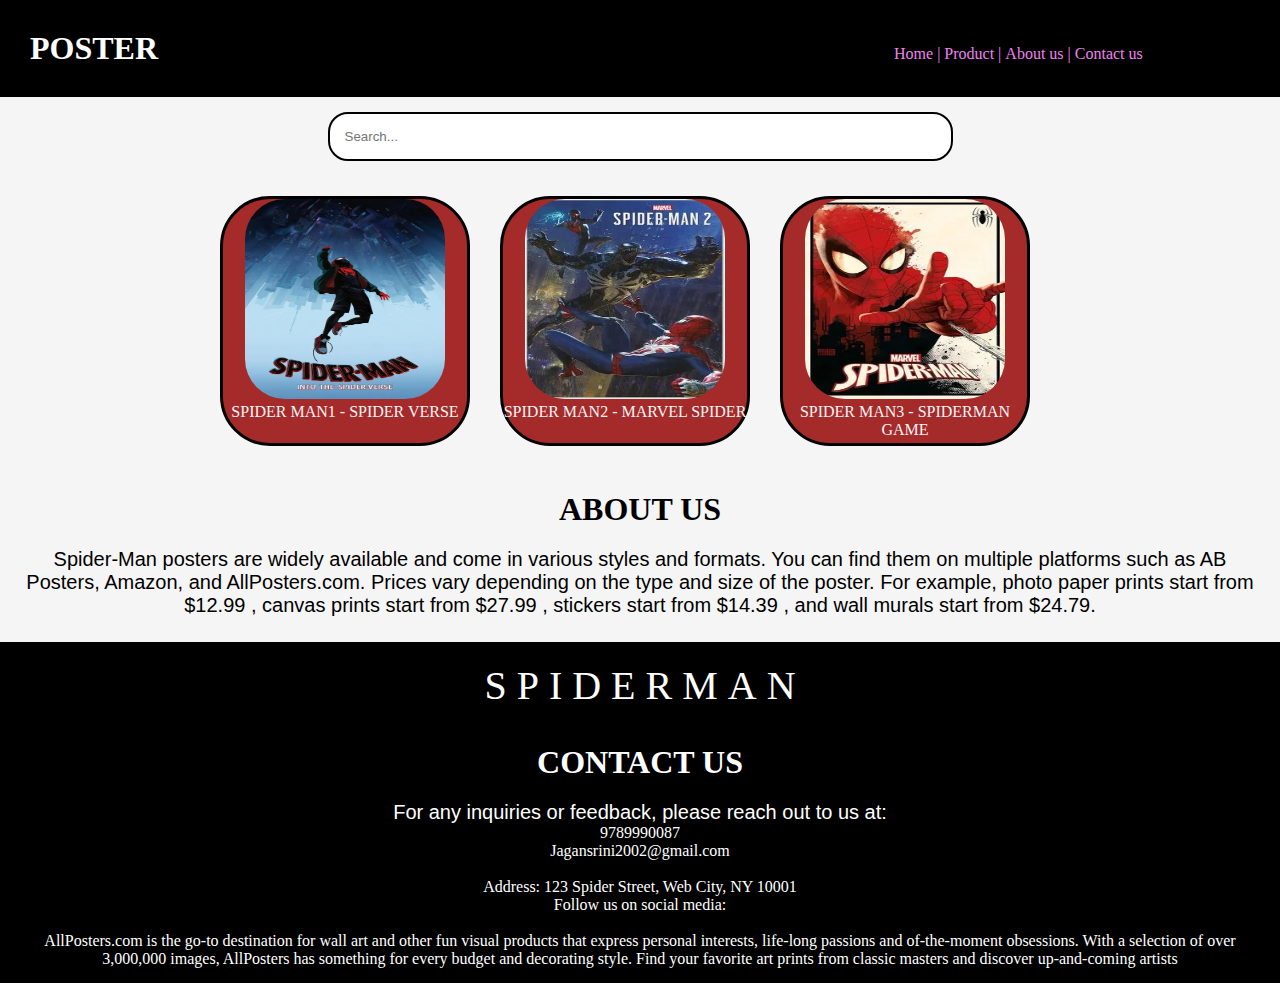
<file: index.html>
<!DOCTYPE html>
<html lang="en">
<head>
    <meta charset="UTF-8">
    <meta name="viewport" content="width=device-width, initial-scale=1.0">
    <title>Poster</title>
    <link rel="stylesheet" href="start.css">
</head>
<body>
    <div class="header" >
        <nav class="header">
        <h1 id="poster">POSTER</h1>
         <ul >
    <li>Home |</li>
    <li>Product |</li>
    <li>About us |</li>
    <li>Contact us</li>
         </ul>
</nav>
    </div>
    <div class="search">
        <input type="text" id="searchInput" placeholder="Search...">
    </div>


    <div class="pic">

        <nav class="img1">
<img src="spiderman1.webp" alt="">
<p>SPIDER MAN1 - SPIDER VERSE</p>
        </nav>

        <nav class="img2">
<img src="spiderman2.webp" alt="">
<P>SPIDER MAN2 - MARVEL SPIDER</P>
        </nav>

        <nav class="img3">
<img src="marvel-spider-man-i127934.webp" alt="">
<P>SPIDER MAN3 - SPIDERMAN GAME</P>
        </nav>
    </div>
    <div  class="about">
        <h1 >ABOUT US</h1>
        <p style="padding-top: 20px; font-family: Haettenschweiler, 'Arial Narrow Bold', sans-serif;font-size: 20px;">Spider-Man posters are widely available and come in various styles and formats. You can find them on multiple platforms such as AB Posters, Amazon, and AllPosters.com. Prices vary depending on the type and size of the poster. For example, photo paper prints start from $12.99
            , canvas prints start from $27.99
            , stickers start from $14.39
            , and wall murals start from $24.79.</p>
    </div>
    <div class="colorchange">
<p>S</p>
<p>P</p>
<p>I</p>
<p>D</p>
<p>E</p>
<P>R</P>

<P> M</P>
<P>A</P>
<P>N</P>
    </div>
    <div class="footer">
        <h1>CONTACT US</h1>
        <p style="padding-top: 20px; font-family: Haettenschweiler, 'Arial Narrow Bold', sans-serif;font-size: 20px;">For any inquiries or feedback, please reach out to us at:</p>
        <p>9789990087</p>
        <p>Jagansrini2002@gmail.com</p><br>
        <p>Address: 123 Spider Street, Web City, NY 10001</p>
        <p>Follow us on social media:</p>
<br>
        <p>AllPosters.com is the go-to destination for wall art and other fun visual products that express personal interests, life-long passions and of-the-moment obsessions. With a selection of over 3,000,000 images, AllPosters has something for every budget and decorating style. Find your favorite art prints from classic masters and discover up-and-coming artists</p>
    </div>
</body>
</html>
</file>
<file: start.css>
body {
   background-color: whitesmoke;
  }
*{
    margin: 0;
    padding: 0;
    box-sizing: border-box;
    cursor: pointer;
}
.header{
    background-color: black;
    color: white;
    padding: 15px; 
   
    
}
li,ul,h1{
    display: inline;
}
ul{
    margin-left: 60%;
}
li{
    color: violet;
    cursor: pointer;
}
li:hover{
    color: white;
}
input{
    width: 60%;
    padding: 15px;
}
.search{
    text-align: center;
    padding: 15px;

 }
 #searchInput{
    width: 50%;
    padding: 15px;
    border-radius: 20px;
    border: 2px solid black;

 }
img{
    height: 200px;
    width: 200px;
    display: inline;
    border-radius: 20%;

    
}
.pic{
   
    padding: 15px;
    display: flex;
    justify-content: center; /* Centers the items horizontally; adjust as needed */
    align-items: center; 
    padding: 20px;  
}
.img1,.img2,.img3{
    text-align: center;
    background-color : brown;;
    border: 3px solid black;
    height: 250px;
    width: 250px;
    margin-right: 30px;
    border-radius: 20%;
   
}
.img1,.img2,.img3>p{
    color: whitesmoke;



}



.pic>nav:hover{
    background-color: black;
    font-family: Cambria, Cochin, Georgia, Times, 'Times New Roman', serif;

}
.about{
   text-align: center;
    padding: 25px;

}
.footer{
    background-color: black;
    color: white;
    text-align: center;
    padding: 15px;
}
#poster:hover{
color: brown;
}
.colorchange{
    background-color: black;
    color: white;
    font-size: 40PX;
    text-align: center;
    padding: 20px;

}
.colorchange>P{
    display: inline;
}

.colorchange>P:hover{
    color: brown
}
</file>
